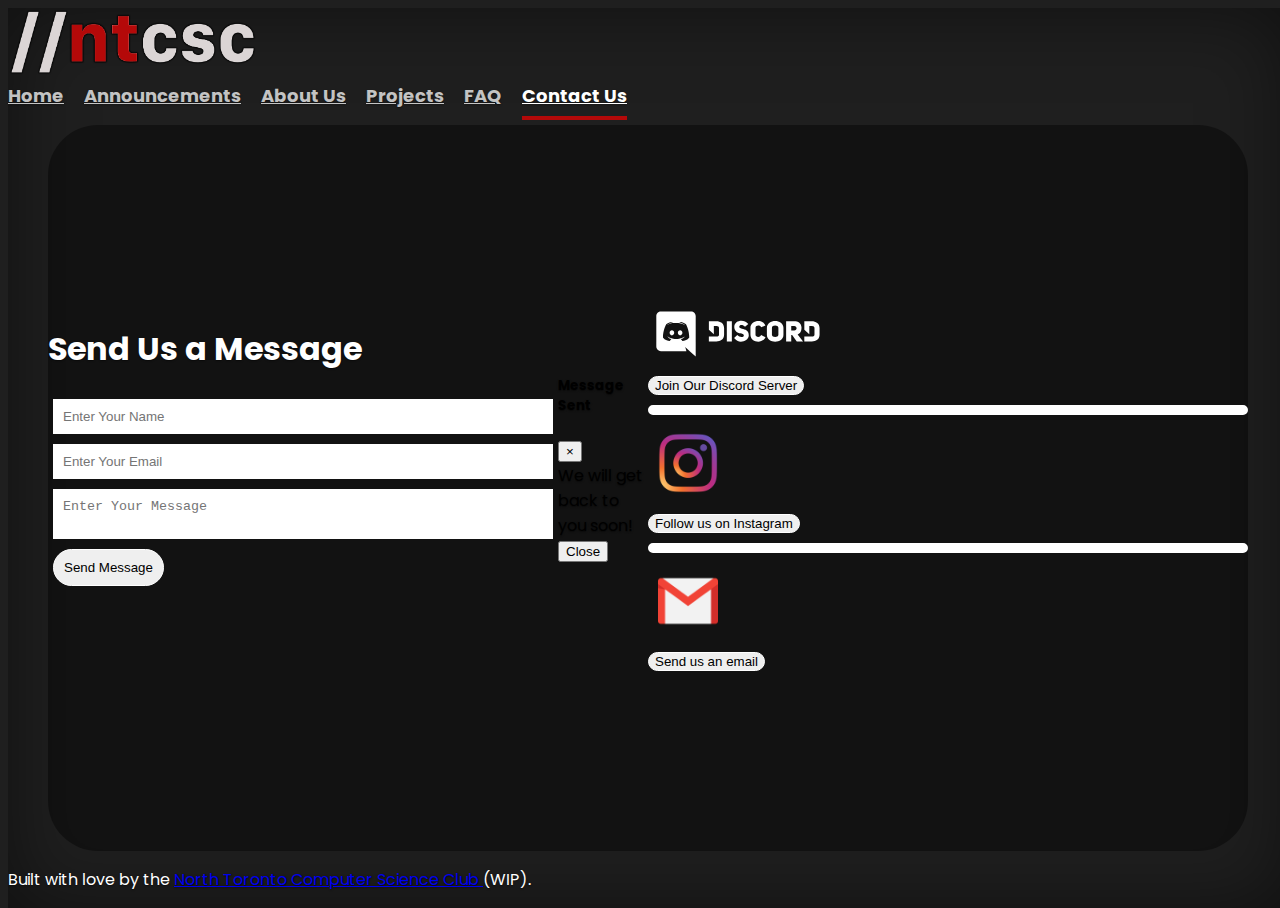
<file: contact.html>
<!DOCTYPE html>
<html lang="en">
  <head>
    <meta charset="utf-8" />
    <meta name="viewport" content="width=device-width, initial-scale=1, shrink-to-fit=no" />
    <title>Join & Contact Us</title>
    <link
      rel="stylesheet"
      href="https://cdn.jsdelivr.net/npm/bootstrap@4.5.3/dist/css/bootstrap.min.css"
      integrity="sha384-TX8t27EcRE3e/ihU7zmQxVncDAy5uIKz4rEkgIXeMed4M0jlfIDPvg6uqKI2xXr2"
      crossorigin="anonymous"
    />
    <!-- Imports the local CSS style sheet -->
    <link href="style.css" rel="stylesheet" />

    <link rel="preconnect" href="https://fonts.gstatic.com" />
    <link
      href="https://fonts.googleapis.com/css2?family=Open+Sans:ital,wght@0,300;0,400;0,700;0,800;1,300;1,400;1,700;1,800&display=swap"
      rel="stylesheet"
    />

    <link rel="stylesheet" href="contact.css" />
    <script src="https://code.jquery.com/jquery-3.2.1.slim.min.js" integrity="sha384-KJ3o2DKtIkvYIK3UENzmM7KCkRr/rE9/Qpg6aAZGJwFDMVNA/GpGFF93hXpG5KkN" crossorigin="anonymous"></script>
    <script src="https://cdnjs.cloudflare.com/ajax/libs/popper.js/1.12.9/umd/popper.min.js" integrity="sha384-ApNbgh9B+Y1QKtv3Rn7W3mgPxhU9K/ScQsAP7hUibX39j7fakFPskvXusvfa0b4Q" crossorigin="anonymous"></script>
    <script src="https://maxcdn.bootstrapcdn.com/bootstrap/4.0.0/js/bootstrap.min.js" integrity="sha384-JZR6Spejh4U02d8jOt6vLEHfe/JQGiRRSQQxSfFWpi1MquVdAyjUar5+76PVCmYl" crossorigin="anonymous"></script>
    <script src="https://maxcdn.bootstrapcdn.com/bootstrap/4.0.0/js/bootstrap.min.js" integrity="sha384-JZR6Spejh4U02d8jOt6vLEHfe/JQGiRRSQQxSfFWpi1MquVdAyjUar5+76PVCmYl" crossorigin="anonymous"></script>
    <!-- <script type="text/javascript" src="https://cdn.jsdelivr.net/npm/emailjs-com@2/dist/email.min.js"></script> -->
    <script src="https://ajax.googleapis.com/ajax/libs/jquery/3.5.1/jquery.min.js"></script>
    <script src="./config.js"></script>
  </head>

  <!-- Overarching Body; Including Static Background -->
  <!-- Display flex affect only its immediate children -->
  <body class="text-center background">
    <!-- Header; Incomplete as it doesn't resize properly when adjusting browser size -->
    <div class="p-3 navBar">
      <header class="masthead">
        <a href="index.html" class="masthead-brand">
          <img style="max-width: 250px" src="./img/ntcsclogo.png" />
        </a>
        <nav class="nav nav-masthead justify-content-center">
          <a class="nav-link" href="index.html">Home</a>
          <a class="nav-link" href="announcements.html">Announcements</a>
          <a class="nav-link" href="about.html">About Us</a>
          <a class="nav-link" href="projects.html">Projects</a>
          <a class="nav-link" href="faq.html">FAQ</a>
          <a class="nav-link active" href="contact.html">Contact Us</a>
        </nav>
      </header>
    </div>

    <!-- Display flex affect only its immediate children, so here we apply it again,
         to affect the children of this div as well! -->
    <main role="main" class="alt-cover-container p-3">
      <div class="container">
        <div class="question_form">
          <h1>Send Us a Message</h1><br>
          <form class="message_form">
            <input type="text" name="name" placeholder="Enter Your Name" id="name" autocomplete="off">
            <input type="text" name="email" placeholder="Enter Your Email" id="email"autocomplete="off">
            <textarea type="text" name="message" id="message" placeholder="Enter Your Message" id="message" autocomplete="off"></textarea><br>
              <input type="submit" value="Send Message" class="submit" id="btn" data-toggle="modal" data-target="#popup">
          </form>
          
          <!-- Modal -->
          <div class="modal fade" id="popup" tabindex="-1" role="dialog" aria-labelledby="popup_title" aria-hidden="true">
            <div class="modal-dialog" role="document">
              <div class="modal-content">
                <div class="modal-header">
                  <h5 class="modal-title" id="popup_title">Message Sent</h5>
                  <button type="button" class="close" data-dismiss="modal" aria-label="Close">
                    <span aria-hidden="true">&times;</span>
                  </button>
                </div>
                <div class="modal-body">
                  We will get back to you soon!
                </div>
                <div class="modal-footer">
                  <button type="button" class="btn btn-secondary" data-dismiss="modal">Close</button>
                </div>
              </div>
            </div>
          </div>
        </div>
        <div class="contact-info">
          <div class="discord">
            <img src="./img/discord.svg" alt="Discord Logo" id="discordlogo"><br>
            <a href="https://discord.com/invite/fgDsRQN" id = "btn_link" target="_blank"><button id="btn">Join Our Discord Server</button></a>
          </div>
          <hr>
          <div class="instagram">
            <img src="./img/instagram.png" alt="Instagram Logo" id="instagramlogo"><br>
            <a href = "https://www.instagram.com/nt.csc/" id = "btn_link" target="_blank"><button id="btn">Follow us on Instagram</button></a>
          </div>
          <hr>
          <div class="email">
            <img src="./img/email.png" alt="Email Icon" id="emailicon"><br>
            <a href="mailto:someone@example.com" id = "btn_link"><button id="btn">Send us an email</button></a>
          </div>
        </div>
      </div>
    </main>

    <!-- Footer -->
    <footer>
      <p>
        Built with love by the
        <a href="https://www.instagram.com/nt.csc/" target="_blank">
          North Toronto Computer Science Club </a
        >(WIP).
      </p>
    </footer>
    <script type="text/javascript" src="./contact.js"></script>
  </body>
</html>
</file>
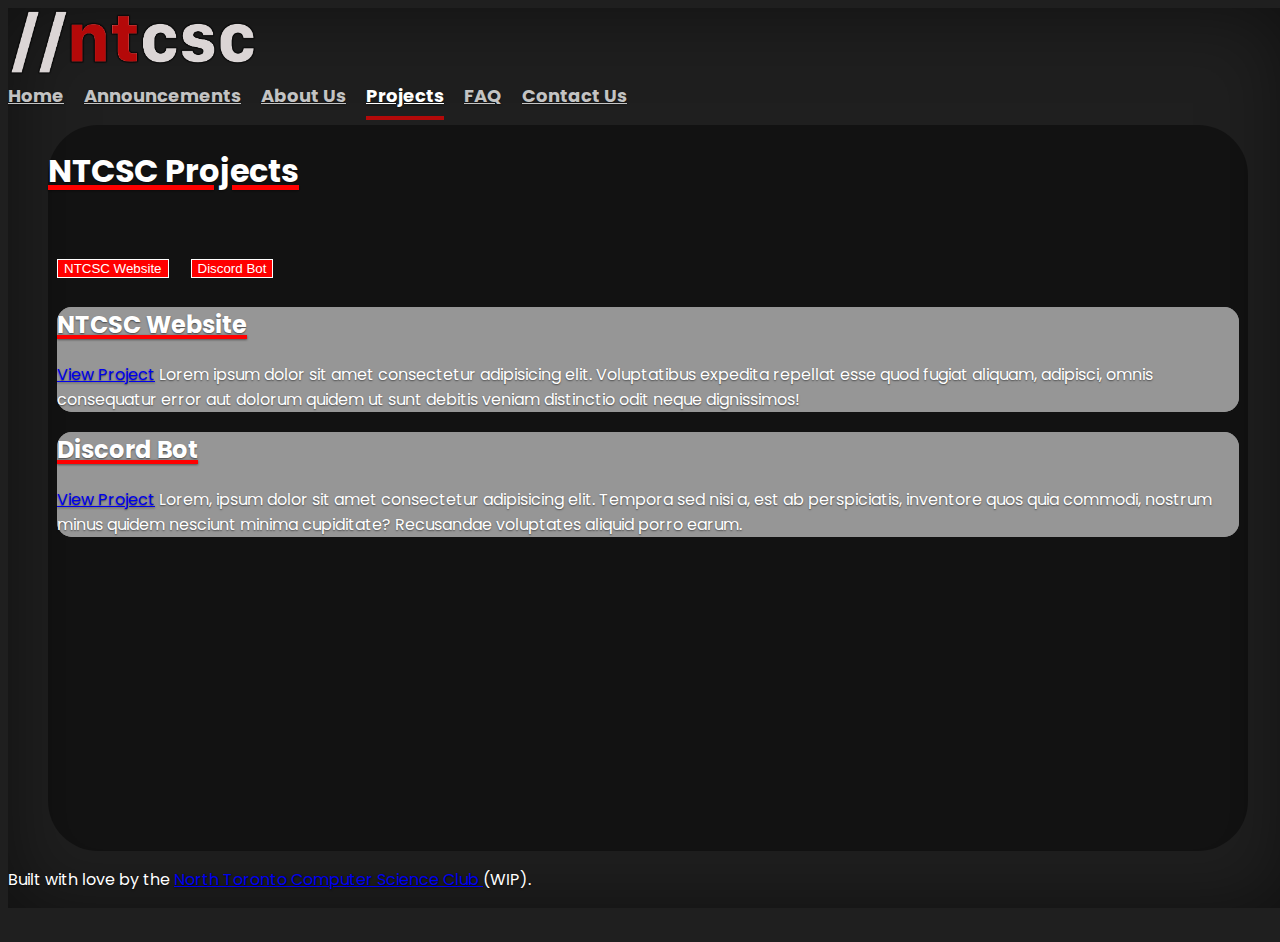
<file: projects.html>
<!DOCTYPE html>
<html lang="en">
  <head>
    <meta charset="utf-8" />
    <meta
      name="viewport"
      content="width=device-width, initial-scale=1, shrink-to-fit=no"
    />
    <title>ntcsc Projects</title>
    <link
      href="https://cdn.jsdelivr.net/npm/bootstrap@5.0.0-beta2/dist/css/bootstrap.min.css"
      rel="stylesheet"
      integrity="sha384-BmbxuPwQa2lc/FVzBcNJ7UAyJxM6wuqIj61tLrc4wSX0szH/Ev+nYRRuWlolflfl"
      crossorigin="anonymous"
    />

    <!-- Imports the local CSS style sheet -->
    <link href="style.css" rel="stylesheet" />

    <!-- Import style sheet for specific page-->
    <link rel="stylesheet" href="projects-page.css" />

    <link rel="preconnect" href="https://fonts.gstatic.com" />
    <link
      href="https://fonts.googleapis.com/css2?family=Open+Sans:ital,wght@0,300;0,400;0,700;0,800;1,300;1,400;1,700;1,800&display=swap"
      rel="stylesheet"
    />
    <script src="https://code.jquery.com/jquery-3.2.1.slim.min.js" integrity="sha384-KJ3o2DKtIkvYIK3UENzmM7KCkRr/rE9/Qpg6aAZGJwFDMVNA/GpGFF93hXpG5KkN" crossorigin="anonymous"></script>
    <script src="https://cdnjs.cloudflare.com/ajax/libs/popper.js/1.12.9/umd/popper.min.js" integrity="sha384-ApNbgh9B+Y1QKtv3Rn7W3mgPxhU9K/ScQsAP7hUibX39j7fakFPskvXusvfa0b4Q" crossorigin="anonymous"></script>
    <script src="https://maxcdn.bootstrapcdn.com/bootstrap/4.0.0/js/bootstrap.min.js" integrity="sha384-JZR6Spejh4U02d8jOt6vLEHfe/JQGiRRSQQxSfFWpi1MquVdAyjUar5+76PVCmYl" crossorigin="anonymous"></script>

  </head>

  <!-- Overarching Body; Including Static Background -->
  <!-- Display flex affect only its immediate children -->
  <body class="text-center background">
    <!-- Header; Incomplete as it doesn't resize properly when adjusting browser size -->
    <div class="p-3 navBar">
      <header class="masthead">
        <a href="index.html" class="masthead-brand">
          <img style="max-width: 250px" src="./img/ntcsclogo.png" />
        </a>
        <nav class="nav nav-masthead justify-content-center">
          <a class="nav-link" href="index.html">Home</a>
          <a class="nav-link" href="announcements.html">Announcements</a>
          <a class="nav-link" href="about.html">About Us</a>
          <a class="nav-link active" href="projects.html">Projects</a>
          <a class="nav-link" href="faq.html">FAQ</a>
          <a class="nav-link" href="contact.html">Contact Us</a>
        </nav>
      </header>
    </div>

    <main role="main" class="alt-cover-container p-3">
      <h1 id="title">NTCSC Projects</h1>
      <div class="projects">
        <div style="padding:1vh"></div>
        <p>
          <button class="btn btn-primary" id="collapsetoggle" type="button" data-toggle="collapse" data-target="#ntcscwebsite" aria-expanded="false" aria-controls="collapseExample">
            NTCSC Website
          </button>
          <button class="btn btn-primary" id="collapsetoggle" type="button" data-toggle="collapse" data-target="#discordbot" aria-expanded="false" aria-controls="collapseExample">
            Discord Bot
          </button>
        </p>

        <div class="collapse show" id="ntcscwebsite">
          <div class="card card-body">
            <h2>NTCSC Website</h2>
            <a href="#">View Project</a>
              Lorem ipsum dolor sit amet consectetur adipisicing elit. Voluptatibus expedita repellat esse quod fugiat aliquam, adipisci, omnis consequatur error aut dolorum quidem ut sunt debitis veniam distinctio odit neque dignissimos!
          </div>
        </div>  
        
        <div class="collapse" id="discordbot">
          <div class="card card-body">
            <h2>Discord Bot</h2>
            <a href="#">View Project</a>
              Lorem, ipsum dolor sit amet consectetur adipisicing elit. Tempora sed nisi a, est ab perspiciatis, inventore quos quia commodi, nostrum minus quidem nesciunt minima cupiditate? Recusandae voluptates aliquid porro earum.
          </div>
        </div>         
      </div>
    </main>

    <!-- Footer -->
    <footer>
      <p>
        Built with love by the
        <a href="https://www.instagram.com/nt.csc/" target="_blank">
          North Toronto Computer Science Club </a
        >(WIP).
      </p>
    </footer>
  </body>
</html>
</file>
<file: style.css>
@import url("https://fonts.googleapis.com/css?family=Poppins:400,500,700");

/* Base Structure */

body,
html {
  height: 100%;
  width: 100%;
  font-family: "Poppins", sans-serif;
}

.background {
  background: #1f1f1f /*url("./img/ntcscClubPlaceholder.jpg")*/;
  height: 100%;
  background-position: center;
  background-repeat: repeat;
  background-size: cover;
  background-attachment: scroll; /* Placeholder. We'll decide if we want it scroll or fixed later. */
}

body {
  display: flex;
  flex-direction: column;
  color: white;
  text-shadow: 0 0.05rem 0.1rem rgba(0, 0, 0, 0.5);
  box-shadow: inset 0 0 5rem rgba(0, 0, 0, 0.5);
}

.navBar {
  display: flex;
  flex-direction: column;
  width: 100%;
}

/* Logo */

.masthead {
  margin-bottom: 1rem;
  position: relative;
}

/* @media (min-width: 48em) {
  .masthead-brand {
    float: left;
  }
  .nav-masthead {
    float: right;
  }
} */

/* Navigation Bar */

.masthead-brand {
  margin-bottom: 0;
  position: relative;
  left: 0;
}

.nav-masthead .nav-link {
  padding: 0.5rem 0;
  font-weight: bolder;
  font-size: large;
  color: rgba(255, 255, 255, 0.75);
  background-color: transparent;
  border-bottom: 0.25rem solid transparent;
}

.nav-masthead .nav-link:hover,
.nav-masthead .nav-link:focus {
  border-bottom-color: rgba(255, 255, 255, 0.25);
}

.nav-masthead .nav-link + .nav-link {
  margin-left: 1rem;
}

.nav-masthead .active {
  color: #fff;
  border-bottom-color: #b40909;
}

/* Main Cover */

main {
  display: flex;
  flex-direction: column;
  justify-content: center;
  flex-grow: 1;
  margin-left: auto;
  margin-right: auto;
  width: 100%;
}

.cover-container {
  max-width: 42em;
  background-color: rgba(0, 0, 0, 0.4);
  border-radius: 50px;
}

.alt-cover-container {
  max-width: 75em;
  background-color: rgba(0, 0, 0, 0.4);
  border-radius: 50px;
}

.mainText {
  padding: 0 1.5rem;
}

.mainText .btn-lg {
  padding: 0.75rem 1.25rem;
  font-weight: 700;
}

.demo {
  height: 100px;
  width: 100px;
  background-color: green;
}

/* Footer */

.mastfoot {
  color: rgba(255, 255, 255, 0.5);
}

/*---Media Queries --*/
@media (max-width: 992px) {
}
@media (max-width: 768px) {
}
@media (max-width: 576px) {
}

/*--- Bootstrap Padding Fix --*/
[class*="col-"] {
  padding: 1rem;
}

/* Helpful Breakpoints

Extra small (xs) devices (portrait phones, less than 576px)
No media query since this is the default in Bootstrap

Small (sm) devices (landscape phones, 576px and up)
@media (min-width: 576px) { ... }

Medium (md) devices (tablets, 768px and up)
@media (min-width: 768px) { ... }

Large (lg) devices (desktops, 992px and up)
@media (min-width: 992px) { ... }

Extra (xl) large devices (large desktops, 1200px and up)
@media (min-width: 1200px) { ... }
*/
</file>
<file: contact.css>
.container{
    display: grid;
    grid-template-columns: 50% 50%;
}

.contact-info{
    grid-column: 2;
    min-height: 100%;
    min-width: 100%;
}

input[type=text], textarea, input[type=email]{
    width: 80%;
}

h1{
    float: left;
}
input, textarea{
    float: left;
    margin: 5px;
    text-align: left;
    padding: 10px;
    border: none;
}

input:focus, textarea:focus{
    background: rgba(241, 238, 238, 0.12);
    border: none;
    color: white;
}

textarea {
    border: none;
    resize: none;
}

div{
    text-align: left;
}

#btn{ 
    border: 1px solid white;
    border-radius: 40px;
}

#btn:hover, .submit:hover{
    background-color: black;
    color: white;
}

.submit{
    border: none; 
}

hr{
    border: 5px solid white;
    border-radius: 5px;
}

#discordlogo{
    max-width: 30%;
    max-height: 30%;
}

#instagramlogo{
    max-width: 10%;
    max-height: 10%;
    margin: 10px;
}

#emailicon{
    max-width: 10%;
    max-height: 10%;
    margin: 10px;
}

a { background-color: none;}

#btn_link, #btn_link:hover{
    color: black;
    text-decoration: none;
    border: none;
}

#btn_link:hover { 
    color: white; 
}

.modal-title, .modal-body{
    color: black;
}
</file>
<file: projects-page.css>
main{
    justify-content: start;
}

#title{
    text-decoration: underline red 5px;
}

.projects{
    min-height: 100%;
}

#collapsetoggle{
    background-color: red;
    color: white;
    border: 1px solid white;
}

.collapse, .collapsing{
    margin: 1vh;
}

.collapse, .collapsing, .collapse div, .collapsing div{
    text-align: left;
    background-color: #969696;
    border-radius: 15px;
}

.collapse h2, .collapsing h2{
    text-decoration: underline red 4px;
}

button{
    margin: 1vh;
}
</file>
